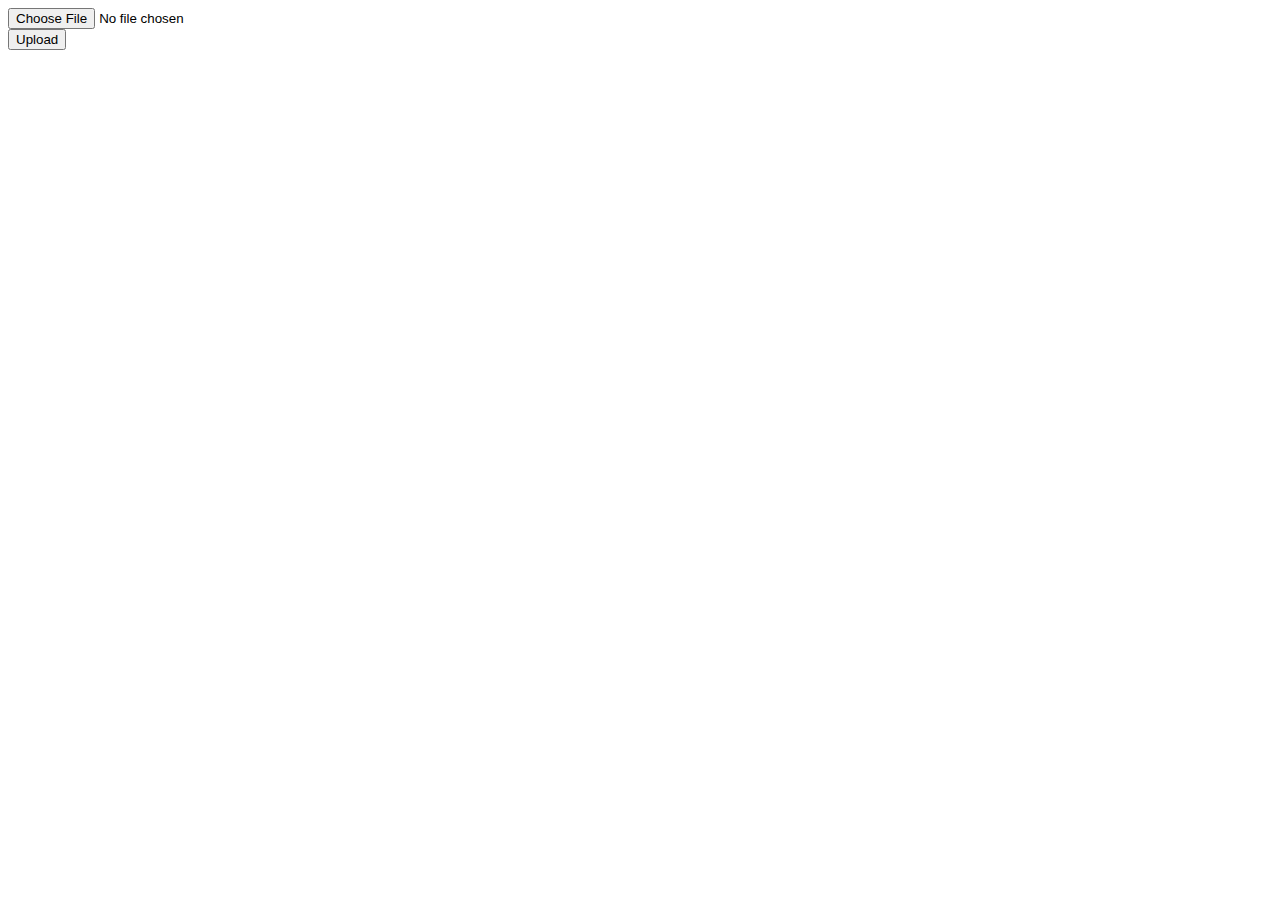
<file: lab10_spring/src/main/resources/templates/Index.html>
<html xmlns:th="http://www.w3.org/1999/xhtml">
<body>
<form method="post" th:action="@{/imageform/upload}" enctype="multipart/form-data">
    <div class="form-group">
        <input type="file" name="image" accept="image/*" class="form-control-file">
    </div>
    <button type="submit" class="btn btn-primary">Upload</button>
</form>
</body>
</html>
</file>
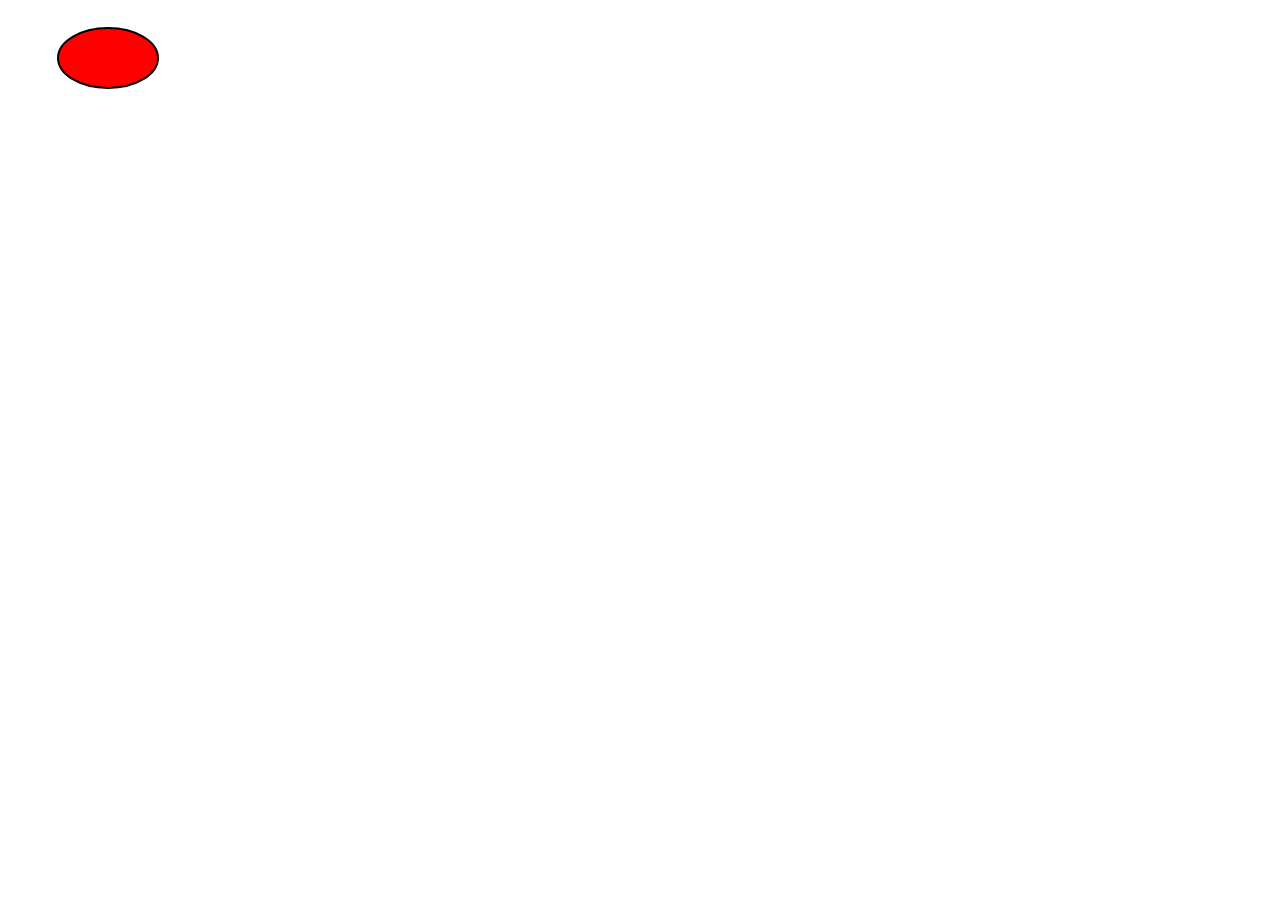
<file: lab2/scene.html>
<HTML><body><svg xmlns="http://www.w3.org/2000/svg" version="1.1">
	<ellipse cx="100.000000" cy="50.000000" rx="50.000000" ry="30.000000" fill="red" stroke="black" stroke-width="2.000000" /
	<polygon points="10.0,10.0 50.0,10.0 50.0,50.0 10.0,50.0 " fill="red" stroke="black" stroke-width="2.000000" />
</svg>
</body></HTML>
</file>
